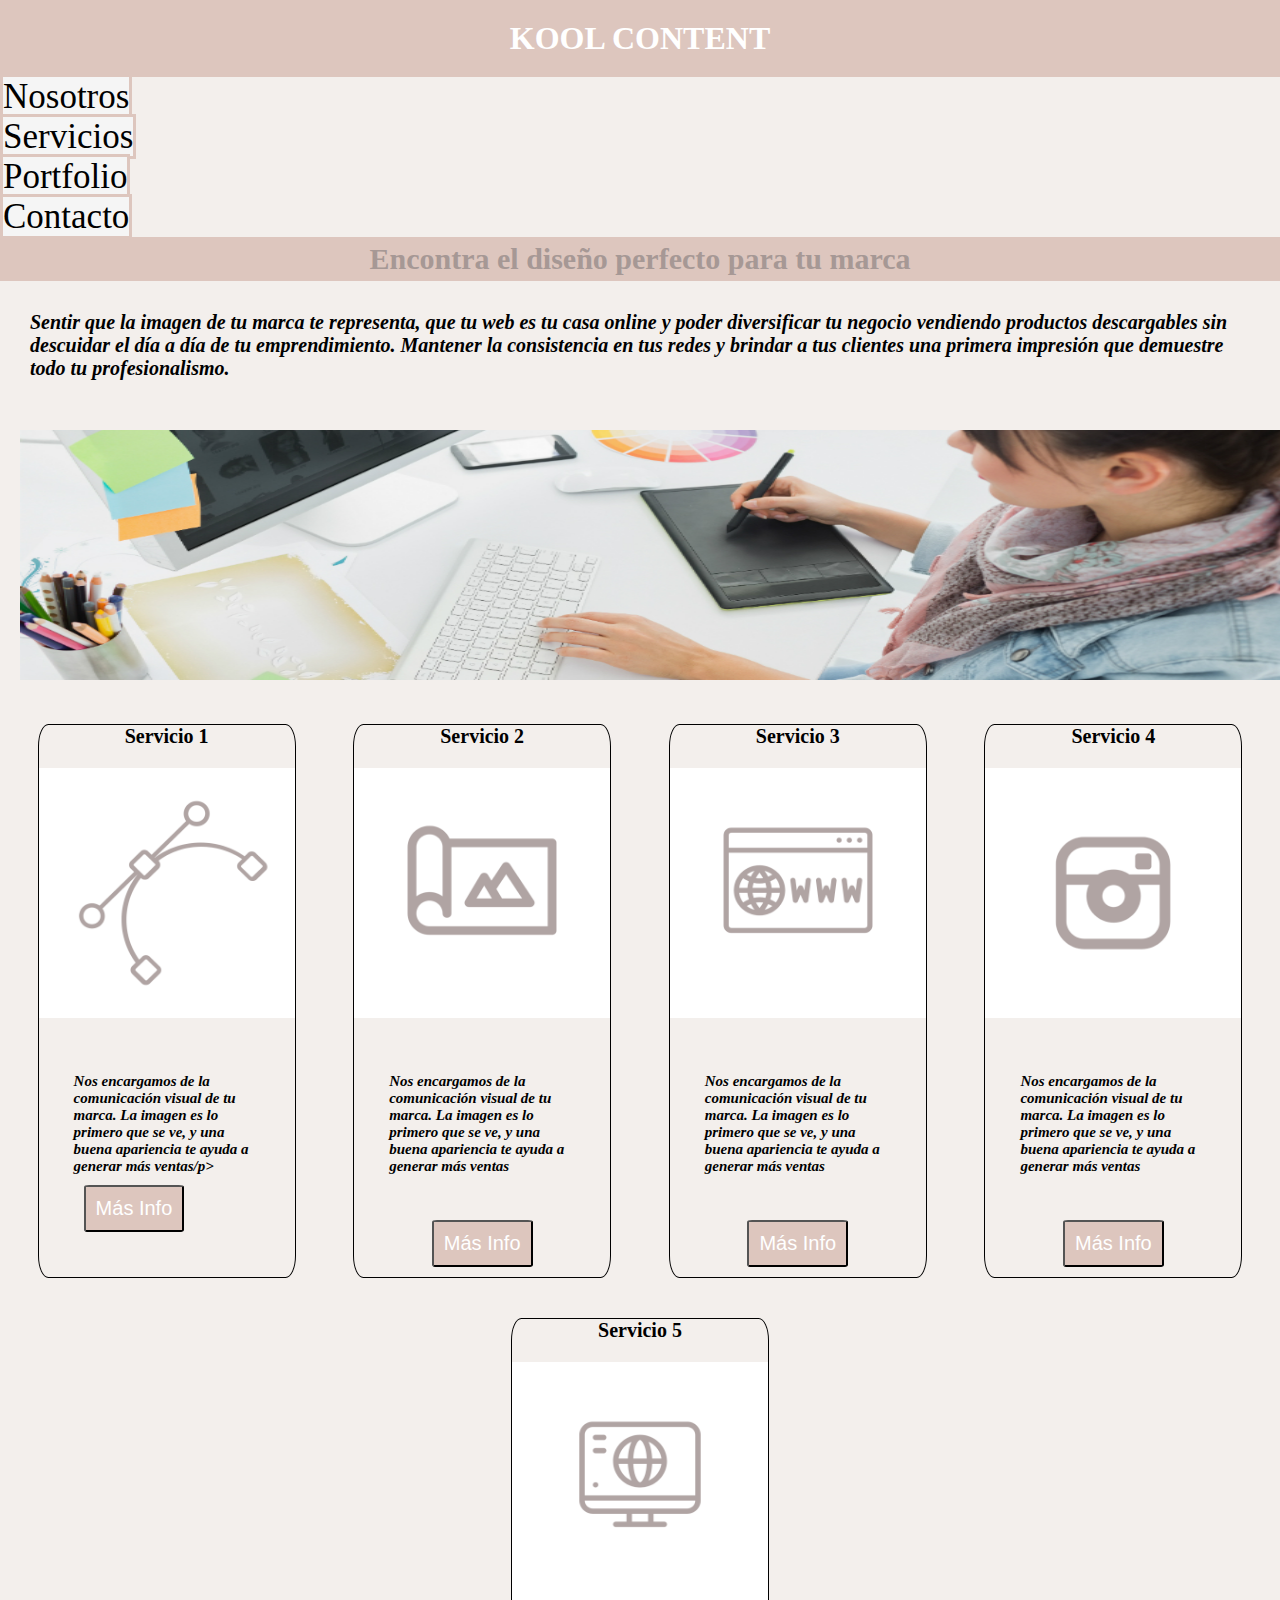
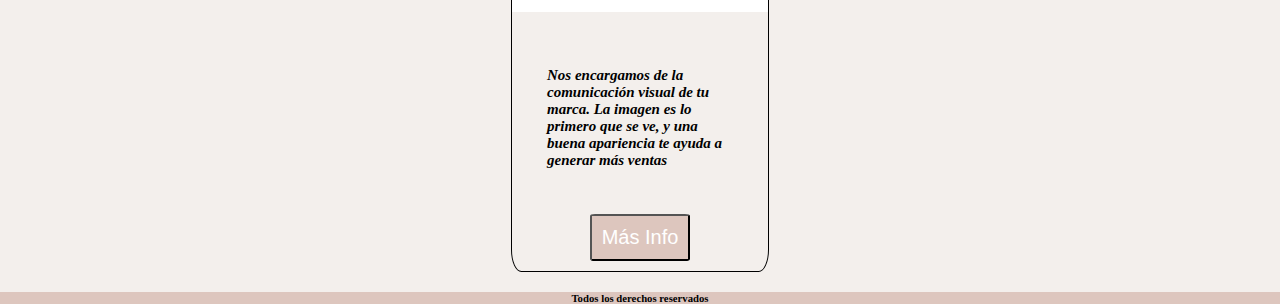
<file: index.html>
<!DOCTYPE html>
<html lang="en">
<head>
    <!-- inicio etiqueta meta -->
    <meta charset="UTF-8">
    <meta http-equiv="X-UA-Compatible" content="IE=edge">
    <meta name="viewport" content="width=device-width, initial-scale=1.0">
        <!-- cierre etiqueta meta -->

        <!-- link de css -->
    <link rel="stylesheet" href="css/estilos.css">
        <!-- nombre del html-->
    <title>Home Kool Content</title>
</head>
<body>
    <header>
        <h1> Kool Content</h1>
         <!-- menu de navegacion-->

      <nav>
        <ul> 
            <li>
                <a href="pages/nosotros.html" > Nosotros</a> 
             </li>
            <li>
               <a href="pages/servicios.html"> Servicios </a> 
            </li>
            <li>
                <a href="pages/portfolio.html"> Portfolio  </a>
             </li>
            <li>
                <a href="pages/contacto.html"> Contacto </a>
            </li>
        </ul>
     </nav>
   
    </header>

    <main>
        <h2 id="grid"> Encontra el diseño perfecto para tu marca </h2>

        <p> Sentir que la imagen de tu marca te representa, que tu web es tu casa online y poder diversificar tu negocio vendiendo productos descargables sin descuidar el día a día de tu emprendimiento. Mantener la consistencia en tus redes y brindar a tus clientes una primera impresión que demuestre todo tu profesionalismo.</p>
        <!-- etiqueta para las imagenes -->
        <img src="img/imagen.jpg" alt="">

        <div class="contenedorServicio">
            <div class="servicio">
                <h4>Servicio 1</h4>
                <img src="img/servicio.png" alt="Diseño">
                <p>Nos encargamos de la comunicación visual de tu marca. La imagen es lo primero que se ve, y una buena apariencia te ayuda a generar más ventas/p>
                <button>Más Info</button>
            </div>
            <div class="servicio">
                <h4>Servicio 2 </h4>
                <img src="img/servicio1.png" alt="Diseño">
                <p>Nos encargamos de la comunicación visual de tu marca. La imagen es lo primero que se ve, y una buena apariencia te ayuda a generar más ventas</p>
                <button>Más Info</button>
            </div>
            <div class="servicio">
                <h4>Servicio 3</h4>
                <img src="img/servicio2.png" alt="Diseño">
                <p>Nos encargamos de la comunicación visual de tu marca. La imagen es lo primero que se ve, y una buena apariencia te ayuda a generar más ventas</p>
                <button>Más Info</button>
            </div>
            <div class="servicio">
                <h4>Servicio 4</h4>
                <img src="img/servicio3.png" alt="Diseño">
                <p>Nos encargamos de la comunicación visual de tu marca. La imagen es lo primero que se ve, y una buena apariencia te ayuda a generar más ventas</p>
                <button>Más Info</button>
            </div>
            <div class="servicio">
                <h4>Servicio 5</h4>
                <img src="img/servicio4.png" alt="Diseño">
                <p>Nos encargamos de la comunicación visual de tu marca. La imagen es lo primero que se ve, y una buena apariencia te ayuda a generar más ventas</p>
                <button>Más Info</button>
            </div>
        </div>
    </main>

    <footer>
       <h6> Todos los derechos reservados </h6> 
    </footer>
</body>
</html>
</file>
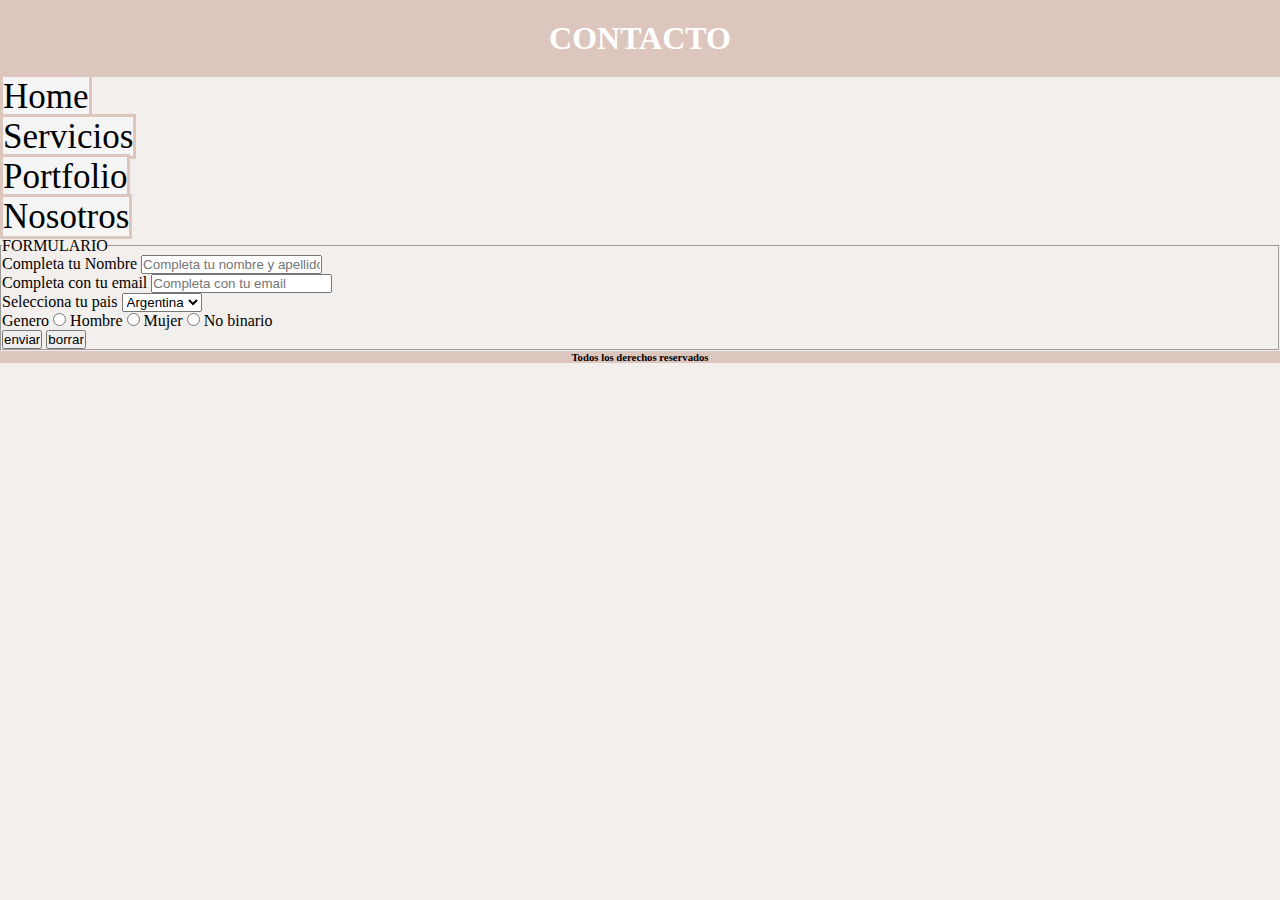
<file: pages/contacto.html>
<!DOCTYPE html>
<html lang="en">
<head>
    <meta charset="UTF-8">
    <meta http-equiv="X-UA-Compatible" content="IE=edge">
    <meta name="viewport" content="width=device-width, initial-scale=1.0">
    <link rel="stylesheet" href="../css/estilos.css">

    <title>Contacto - Kool</title>
</head>
<body>
    <header>
<h1>Contacto</h1>
        <!-- menu de navegacion-->

        <nav>
            <ul> 
                <li>
                    <a href="../index.html" > Home</a> 
                 </li>
                <li>
                   <a href="servicios.html"> Servicios </a> 
                </li>
                <li>
                    <a href="portfolio.html"> Portfolio  </a>
                 </li>
                <li>
                    <a href="nosotros.html"> Nosotros </a>
                </li>
            </ul>
        </nav>
    </header>

    <main>
        <!-- crear formulario-->
        <form class="formulario">
            <fieldset> 
                <legend> FORMULARIO </legend>
                <div> 
                    <label for="nombre">Completa tu Nombre </label>
                    <input type="text" name="nombre" placeholder="Completa tu nombre y apellido">
                </div>
                <div>
                    <label for="email">Completa con tu email</label>
                    <input type="email" placeholder="Completa con tu email">
                </div>

                <div>
                    <label for="pais">Selecciona tu pais</label>
                    <select name="pais" >
                        <option value="argentina">Argentina</option>
                        <option value="chile">Chile</option>
                        <option value="colombia">Colombia</option>
                    </select>
                </div>

                <div>
                    <label for="sexo"> Genero</label>
                    <input type="radio" value="hombr"> Hombre 
                    <input type="radio" value="mujer"> Mujer
                    <input type="radio" value="nobinario"> No binario
                </div>
                <div>
                    <input type="submit" value="enviar">
                    <input type="reset" value="borrar">
                </div>
            </fieldset>

        </form>

    </main>
    <footer>
        <h6> Todos los derechos reservados </h6>         
    </footer>
    
</body>
</html>
</file>
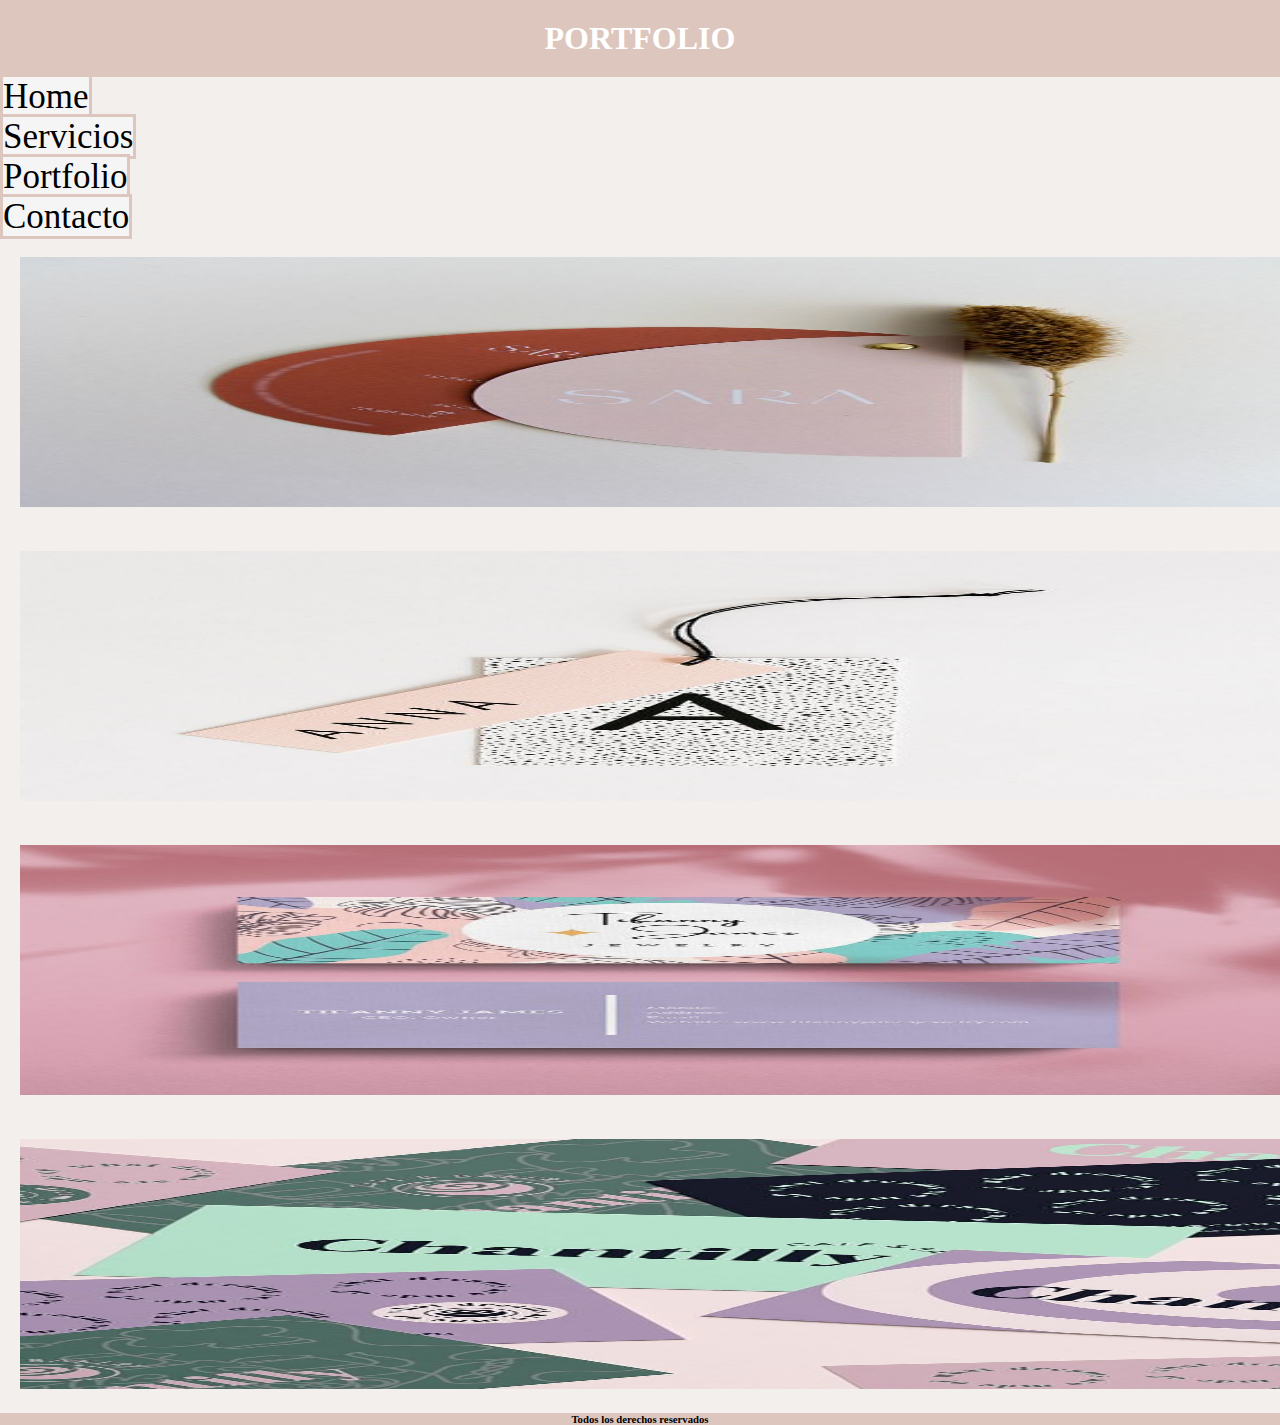
<file: pages/portfolio.html>
<!DOCTYPE html>
<html lang="en">
<head>
    <meta charset="UTF-8">
    <meta http-equiv="X-UA-Compatible" content="IE=edge">
    <meta name="viewport" content="width=device-width, initial-scale=1.0">
    <link rel="stylesheet" href="../css/estilos.css">

    <title>Portfolio - Kool </title>
</head>
<body>
    <header>
<h1>Portfolio</h1>
        <!-- menu de navegacion-->

        <nav>
            <ul> 
                <li>
                    <a href="../index.html" > Home</a> 
                 </li>
                <li>
                   <a href="servicios.html"> Servicios </a> 
                </li>
                <li>
                    <a href="portfolio.html"> Portfolio  </a>
                 </li>
                <li>
                    <a href="contacto.html"> Contacto </a>
                </li>
            </ul>
        </nav>
    </header>

    <main>
        <img src="../img/portfolio1.jpg" alt="">
        <img src="../img/portfolio2.jpg" alt="">
        <img src="../img/portfolio3.jpg" alt="">
        <img src="../img/portfolio4.jpg" alt="">
    </main>
    <footer>
        <h6> Todos los derechos reservados </h6>         
    </footer>
</body>
</html>
</file>
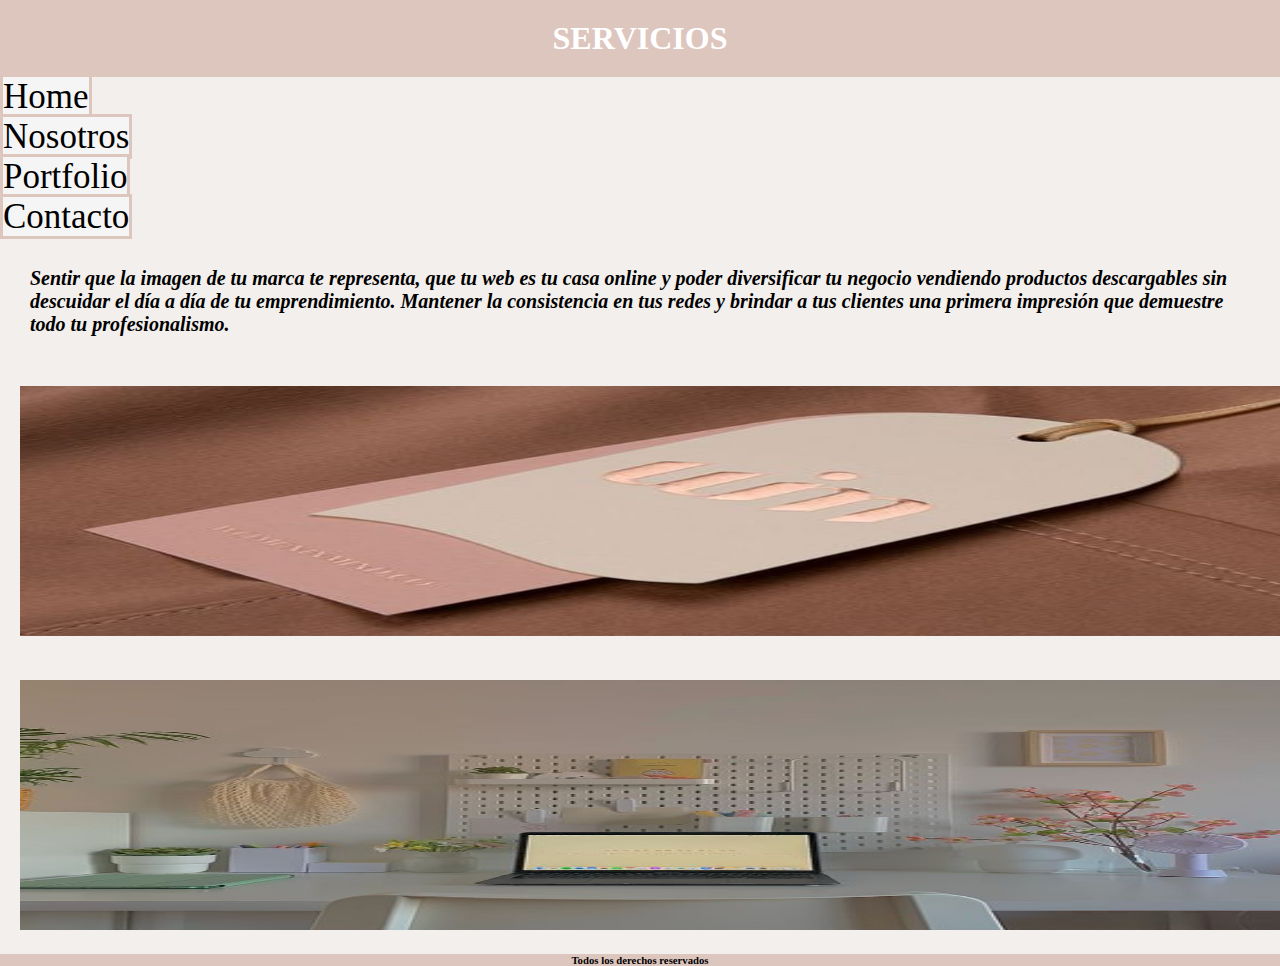
<file: pages/servicios.html>
<!DOCTYPE html>
<html lang="en">
<head>
    <meta charset="UTF-8">
    <meta http-equiv="X-UA-Compatible" content="IE=edge">
    <meta name="viewport" content="width=device-width, initial-scale=1.0">
    <link rel="stylesheet" href="../css/estilos.css">

    <title>Servcios - Kool</title>
</head>
<body>
    <header>
<h1>Servicios</h1>
        <!-- menu de navegacion-->

        <nav>
            <ul> 
                <li>
                    <a href="../index.html" > Home</a> 
                 </li>
                <li>
                   <a href="nosotros.html"> Nosotros </a> 
                </li>
                <li>
                    <a href="portfolio.html"> Portfolio  </a>
                 </li>
                <li>
                    <a href="contacto.html"> Contacto </a>
                </li>
            </ul>
        </nav>
    </header>

    <main>
        <p> Sentir que la imagen de tu marca te representa, que tu web es tu casa online y poder diversificar tu negocio vendiendo productos descargables sin descuidar el día a día de tu emprendimiento. Mantener la consistencia en tus redes y brindar a tus clientes una primera impresión que demuestre todo tu profesionalismo.</p>
        <img src="../img/diseño.jpg" alt="">
        <img src="../img/branding.jpg" alt="">


    </main>
    <footer>
        <h6> Todos los derechos reservados </h6>         
    </footer>
</body>
</html>
</file>
<file: css/estilos.css>
*{
margin: 0;
padding: 0;
}

h1 { 
    padding: 20px 20px 20px 20px;
    text-align: center;
    text-transform: uppercase;
    color: white;
    background-color: #ddc6be

}

h2 { 
    background-image: linear-gradient(to right red, yellow,);}

nav { 
    display:flex;}

/*sacar estilos a las listas */
nav ul li :hover{ 
    transform: scale(1.1);
    background-color: burlywood;
    list-style-type: none;
    display: inline-block
}

title { 
     font-size: 30px;
    padding: 20px 20px 20px 20px;
}

a { 
    text-decoration: none;
    color: black;
    font-size: 35px; 
	background-color: whitesmoke;
	padding-top: 0px;
	margin-top: 0px;
    border: solid 3px #ddc6be;
}



h2 {
	padding: 5px; 
	font-size: 30px;
    color: #a69895;
    text-align: center;
    background-color: #ddc6be;
    }

body {
    background-color: #f3efec
 ;
}   
.contenedorServicio{
    display:flex;
    flex-wrap: wrap;
    justify-content: space-evenly;
}
.servicio{
    display: flex;
    flex-direction: column;
    align-items: center;
    justify-content: center;
    border:solid 1px black;
    width: 20%;
    margin: 20px;
    border-radius: 4%;
}
.servicio h4{
    font-size: 20px;
    }
    
.servicio img{
    width: 100%;
    }

.servicio p{
    font-size: 15px;
    padding: 5px;
        }

.servicio button{
    font-size: 20px;
    margin: 10px;
    padding: 10px;
    border-radius: 5%;
    background-color: #ddc6be;
    color:white;
        }
p {
   margin: 30px;
    font-family: 'Times New Roman', Times, serif;  
	font-size: 20px; 
	font-weight: bold; 
	font-style: italic; 
}

img{
    width: 100%;
    height: 250px;
    margin: 20px;
}
footer {
    background-color: #ddc6be;
    text-align: center;
}

.formulario   {
    background-color: #f3efec;
    color: black;
 }
</file>
